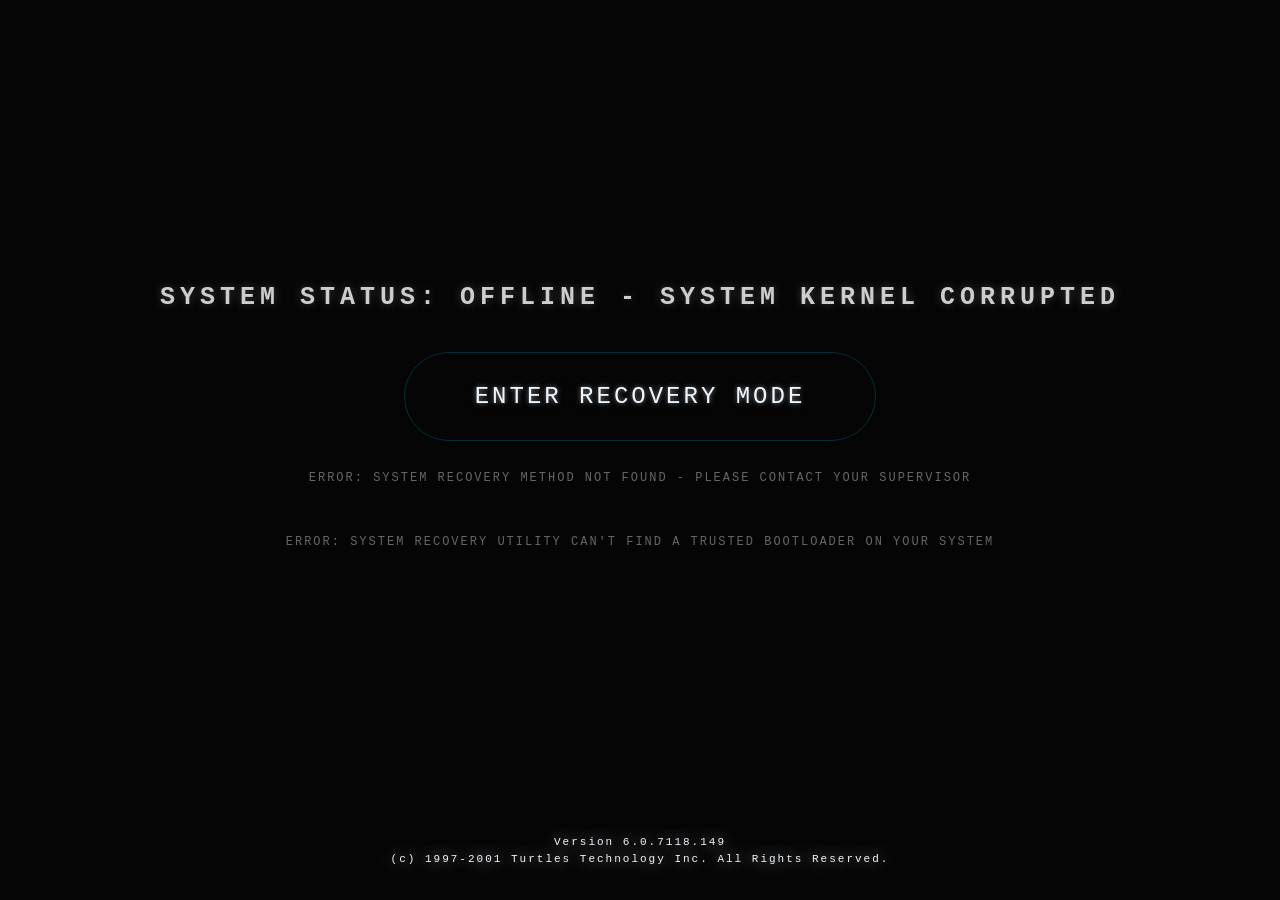
<file: web (unrelated)/bios_graphical/index.html>
<!DOCTYPE html>
<html lang="en">
<head>
    <meta charset="UTF-8">
    <meta name="viewport" content="width=device-width, initial-scale=1.0">
    <title>Neon Glow Project</title>
    <link rel="stylesheet" href="style.css">
</head>

<body>

    <div class="interface-container">
        <div class="main-content">
            <h3 class="status-text">System Status: Offline - System Kernel Corrupted</h3>


            <a href="#" class="glow-button">
                <span></span>
                <span></span>
                <span></span>
                <span></span>
                Enter Recovery Mode
            </a>

            <p class="error-footer">ERROR: SYSTEM RECOVERY METHOD NOT FOUND - PLEASE CONTACT YOUR SUPERVISOR</p>
            <p class="sec-footer">ERROR: System recovery utility can't find a trusted bootloader on your system</p>
        </div>

        <div class="branding-footer">
            <p class="version-footer">Version 6.0.7118.149</p>
            <p class="copyright-footer">(c) 1997-2001 Turtles Technology Inc. All Rights Reserved. </p>
        </div>
    </div>

</body>
</html>
</file>
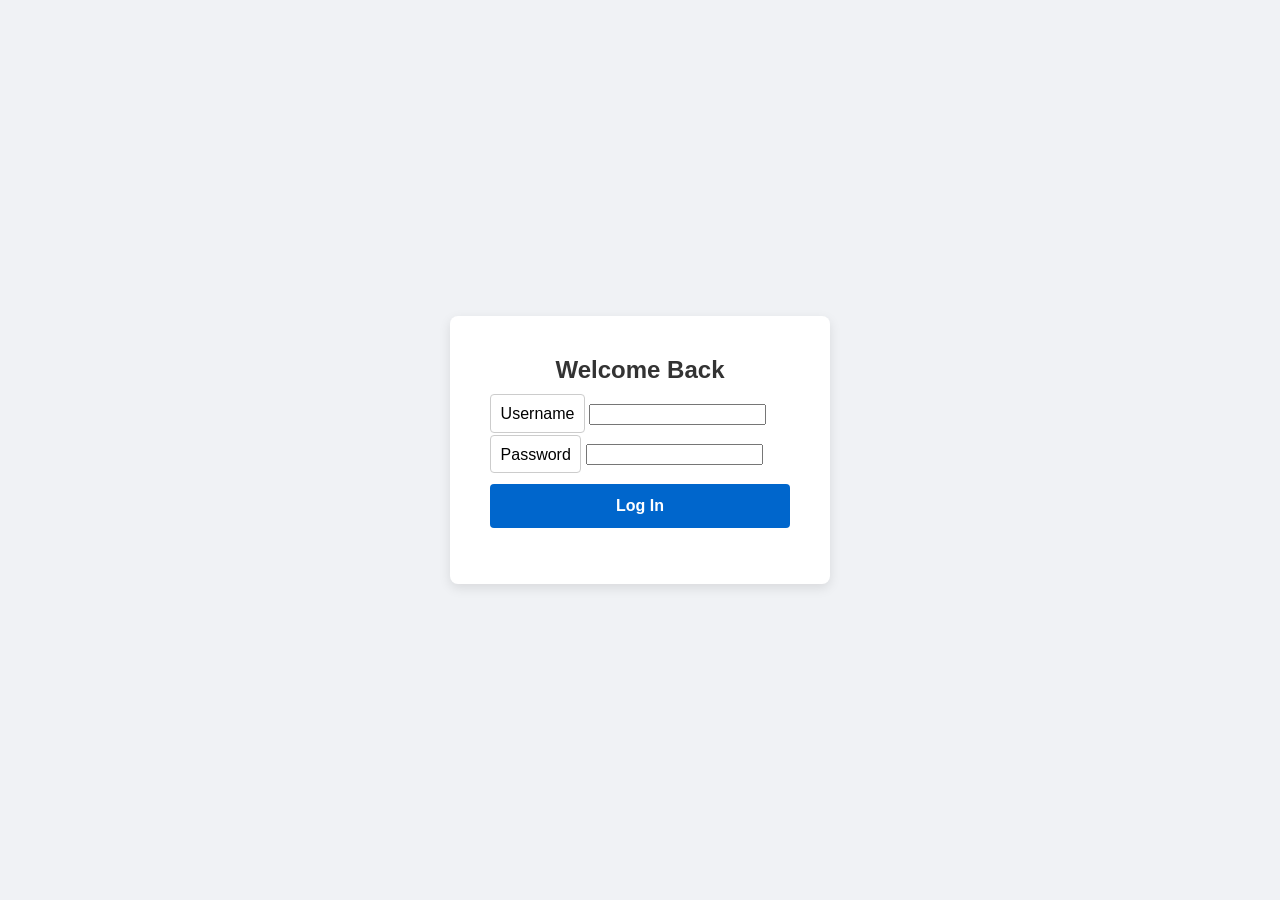
<file: web (unrelated)/LoginProject/index.html>
<!DOCTYPE html>
<html lang="en">
<head>
    <meta charset="UTF-8">
    <meta name="viewport" content="width=device-width, initial-scale=1.0">
    <title>Simple Login</title>
    <link rel="stylesheet" href="style.css">
</head>
<body>
    <div class="login-container">
        <h2>Welcome Back</h2>
        <form id="loginForm">
            <div class="input-group">
                <label for="username">Username</label>
                <input type="text" id="username" required>
            </div>
            <div class="input-group">
                <label for="password">Password</label>
                <input type="password" id="password" required>
            </div>
            <button type="submit">Log In</button>
            <p id="messageArea" class="message"></p>
        </form>    
    </div>

    <script src="script.js"></script>
</body>
</html>
</file>
<file: web (unrelated)/bios_graphical/style.css>
* {
    margin: 0;
    padding: 0;
    box-sizing: border-box;
    font-family: 'Courier New', Courier, monospace;
}

:root {
    --clr-neon: #f0f8ff;
}

body {
    display: flex;
    justify-content: center;
    align-items: center;
    min-height: 100vh;
    background: #050505;
}

.interface-container {
    display: flex;
    flex-direction: column;
    align-items: center;
    min-height: 100vh;
    padding: 20px;
    box-sizing: border-box;
}

.main-content {
    display: flex;
    flex-direction: column;
    align-items: center;
    justify-content: center;
    flex-grow: 1;
    gap: 40px;
}

.status-text {
    color: var(--clr-neon);
    font-family: 'Courier New', Courier, monospace;
    font-size: 25px;
    text-transform: uppercase;
    letter-spacing: 5px;
    margin: 0;
    animation: flicker 5s infinite;
    opacity: 0.8;
    text-shadow: 0 0 10px rgba(240, 248, 255, 0.3);
    filter: contrast(1.2) brightness(1.1);
}

.error-footer {
    color: var(--clr-neon);
    font-family: 'Courier New', Courier, monospace;
    font-size: 12px;
    letter-spacing: 2px;
    opacity: 0.4;
    text-transform: uppercase;
    margin-top: -10px;
    margin-bottom: 20px;
}

.sec-footer {
    color: var(--clr-neon);
    font-family: 'Courier New', Courier, monospace;
    font-size: 12px;
    letter-spacing: 2px;
    opacity: 0.4;
    text-transform: uppercase;
    margin-top: -10px;
    margin-bottom: 20px;
}
.branding-footer {
    width: 100%;
    text-align: center;
    padding-bottom: 10px;
}

.version-footer {
    color: var(--clr-neon);
    font-family: 'Courier New', Courier, monospace;
    font-size: 12px;
    letter-spacing: 2px;
    opacity: 1; 
    margin: 5px 0;
    margin-top: -30px; 
    text-shadow: 0 0 8px rgba(240, 248, 255, 0.8);
    text-shadow: 0 0 15px rgba(240, 248, 255, 0.8);
}

.copyright-footer {
    color: var(--clr-neon);
    font-family: 'Courier New', Courier, monospace;
    font-size: 12px;
    letter-spacing: 2px;
    opacity: 1; 
    margin: 5px 0;
    margin-top: -30px; 
    text-shadow: 0 0 8px rgba(240, 248, 255, 0.8); 
    text-shadow: 0 0 15px rgba(240, 248, 255, 0.8);
}

.version-footer, .copyright-footer {
    margin: 5px 0;
    font-size: 11px;
}

.glow-button {
    position: relative;
    display: inline-block;
    padding: 30px 70px;
    min-width: 400px;
    color: var(--clr-neon);
    text-shadow: 0 0 5px rgba(240, 248, 255, 0.5);
    text-transform: uppercase;
    letter-spacing: 3px;
    text-decoration: none;
    font-size: 24px;
    overflow: hidden;
    transition: 0.5s;
    border: none;
    background: transparent;
    cursor: pointer;
    border-radius: 50px;
    border: 1px solid rgba(0, 210, 255, 0.2);
    animation: colorShift 8s linear infinite;
}

@keyframes colorShift {
    0% { filter: hue-rotate(0deg); }
    100% { filter: hue-rotate(360deg); }
}

@keyframes flicker {
    0%, 19%, 21%, 23%, 25%, 54%, 56%, 100% {
        opacity: 1;
        transform: scale(1);
    }
    20%, 24%, 55% {
        opacity: 0.5;
        transform: scale(0.98);
    }
}

.glow-button:hover {
    color: #111;
    background: var(--clr-neon);
    animation: colorShift 8s linear infinite;
    box-shadow: 0 0 10px var(--clr-neon),
                0 0 40px var(--clr-neon),
                0 0 80px var(--clr-neon);
    border-radius: 50px;
    transition-delay: 1s;        
}

.glow-button span {
    position: absolute;
    display: block;
    border-radius: 50px;
}

.glow-button span:nth-child(1) {
    top: 0; left: -100%;
    width: 100%; height: 2px;
    background: linear-gradient(90deg, transparent, var(--clr-neon));
}

.glow-button:hover span:nth-child(1) {
    left: 100%;
    transition: 1s;
}

.glow-button span:nth-child(2) {
    top: -100%; right: 0;
    width: 2px; height: 100%;
    background: linear-gradient(180deg, transparent, var(--clr-neon));
}

.glow-button:hover span:nth-child(2) {
    top: 100%;
    transition: 1s;
    transition-delay: 0.25s;
}

.glow-button span:nth-child(3) {
    bottom: 0; right: -100%;
    width: 100%; height: 2px;
    background: linear-gradient(270deg, transparent, var(--clr-neon));
}

.glow-button:hover span:nth-child(3) {
    right: 100%;
    transition: 1s;
    transition-delay: 0.5s;
}

.glow-button span:nth-child(4) {
    bottom: -100%; left: 0;
    width: 2px; height: 100%;
    background: linear-gradient(360deg, transparent, var(--clr-neon));
}

.glow-button:hover span:nth-child(4) {
    bottom: 100%;
    transition: 1s;
    transition-delay: 0.75s;
}

.glow-button::after {
    content: '';
    position: absolute;
    top: 0; left: 0;
    width: 100%; height: 100%;
    background: var(--clr-neon);
    filter: blur(80px);
    opacity: 0;
    z-index: -1;
    transition: 1s;
    border-radius: 50px;
}

.glow-button:hover::after {
    opacity: 0.5;
}
</file>
<file: web (unrelated)/LoginProject/style.css>
body {
    font-family: Arial, sans-serif;
    display: flex;
    justify-content: center;
    align-items: center;
    height: 100vh;
    background-color: #f0f2f5;
    margin: 0;

}

.login-container {
    background-color: white;
    padding: 2.5rem;
    border-radius: 8px;
    box-shadow: 0 4px 12px rgba(0, 0, 0, 0.1);
    width: 300px;
}

h2 {
    text-align: center;
    color: #333;
    margin-top: 0;
}

.input-group {
    margin-bottom: 1.2rem;
}

label {
    width: 100%;
    padding: 0.6rem;
    border: 1px solid #ccc;
    border-radius: 4px;
    box-sizing: border-box;
}

button {
    width: 100%;
    padding: 0.8rem;
    background-color: #0066cc;
    color: white;
    border: none;
    border-radius: 4px;
    cursor: pointer;
    font-size: 1rem;
    font-weight: bold;
}

button:hover {
    background-color: #0052a3;
}

.message {
    text-align: center;
    margin-top: 1rem;
    font-size: 0.9rem;
    font-weight: bold;
}
</file>
